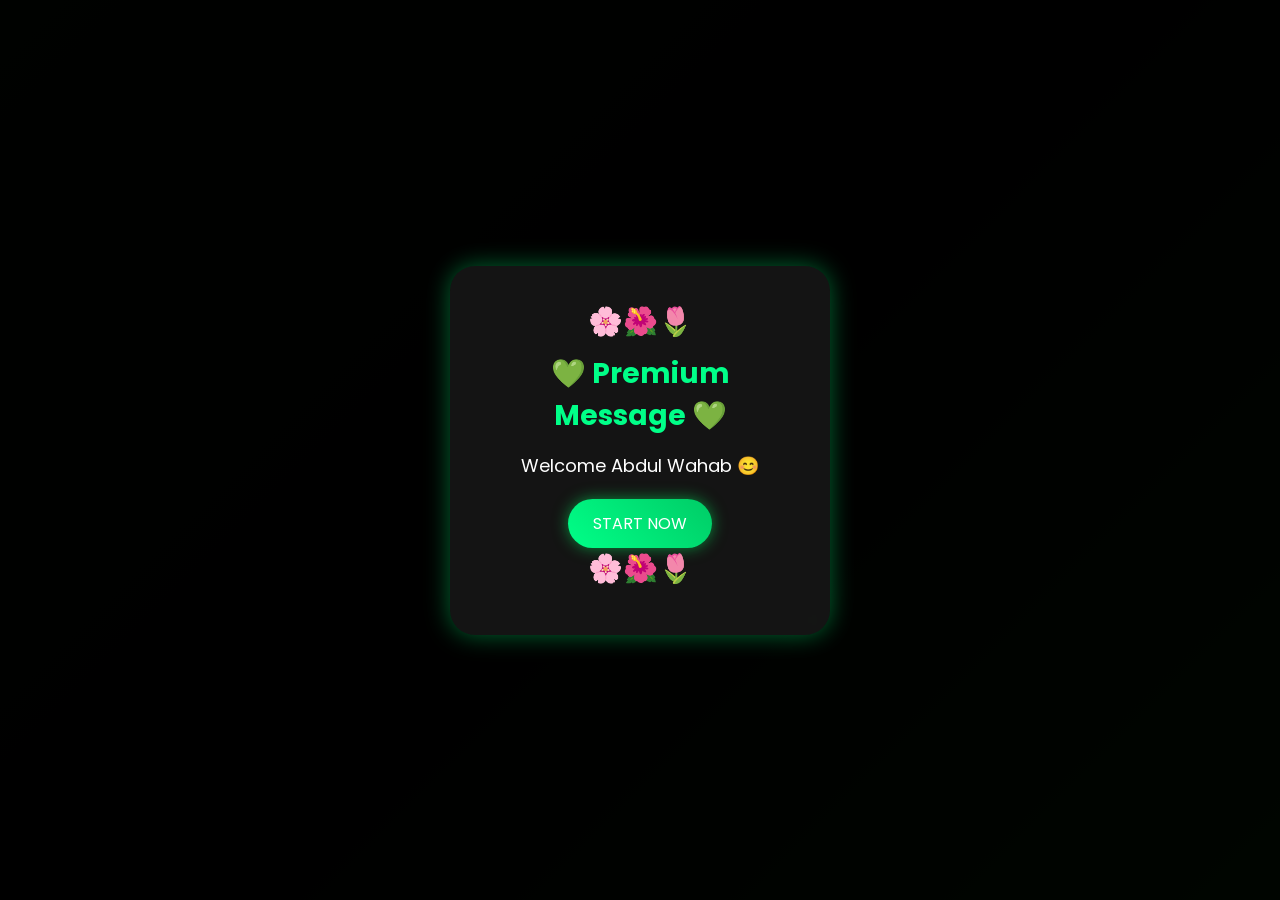
<file: index.html>
<!DOCTYPE html>
<html lang="en">
<head>
  <meta charset="UTF-8">
  <meta name="viewport" content="width=device-width, initial-scale=1.0">
  <title>Abdul Wahab | Welcome</title>
  <link href="https://fonts.googleapis.com/css2?family=Poppins:wght@400;700;900&display=swap" rel="stylesheet">
  <link rel="stylesheet" href="style.css">
</head>
<body class="intro-body">
  <div class="logo">
    <span>A</span><span>B</span><span>D</span><span>U</span><span>L</span>
    <span>&nbsp;</span>
    <span>W</span><span>A</span><span>H</span><span>A</span><span>B</span>
  </div>

  <div class="cover">
    <div class="box">
      <div class="flowers">🌸🌺🌷</div>
      <h2>💚 Premium Message 💚</h2>
      <p>Welcome Abdul Wahab 😊</p>
      <a href="home.html"><button>START NOW</button></a>
      <div class="flowers">🌸🌺🌷</div>
    </div>
  </div>
  <script src="script.js"></script>
</body>
</html>
</file>
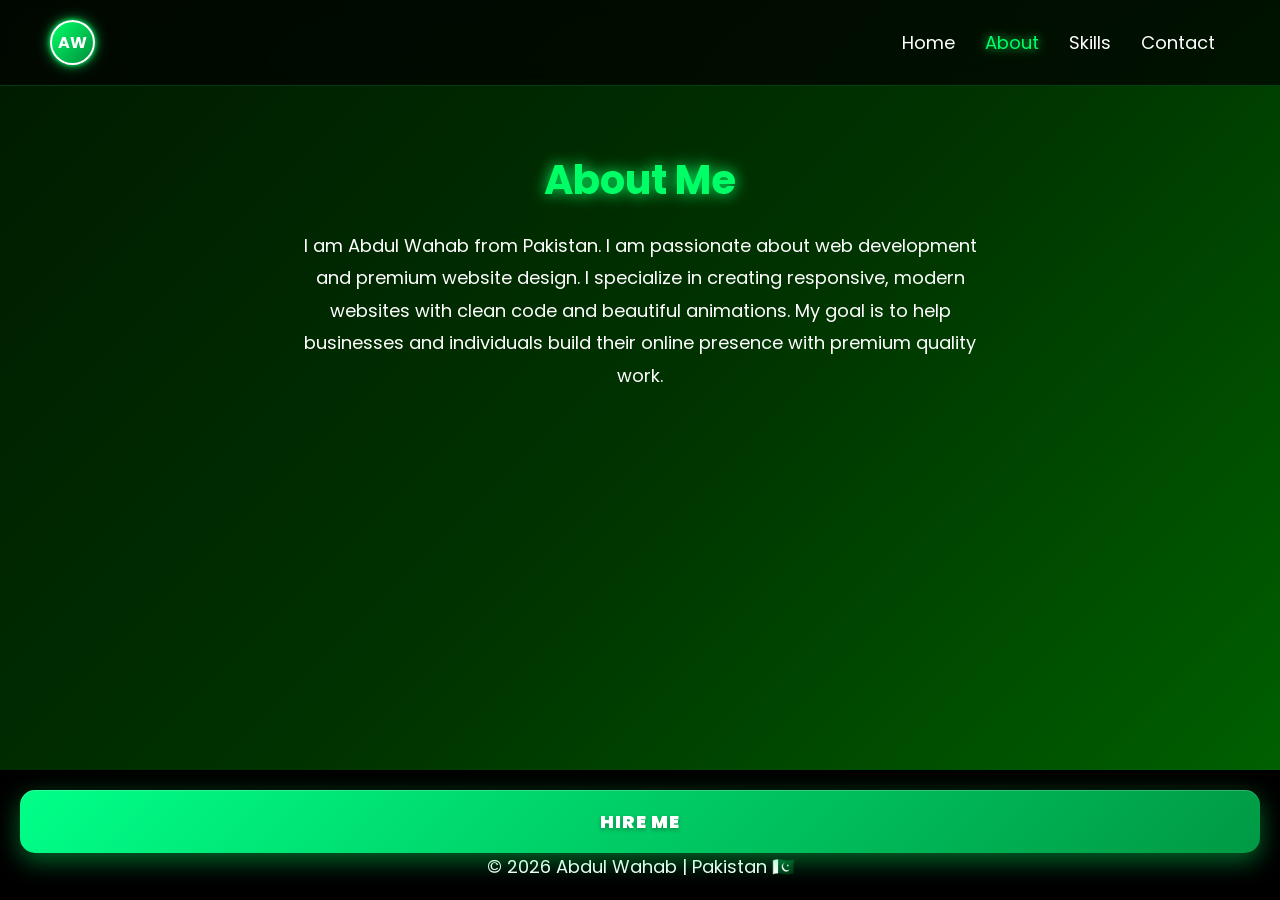
<file: about.html>
<!DOCTYPE html>
<html lang="en">
<head>
  <meta charset="UTF-8">
  <meta name="viewport" content="width=device-width, initial-scale=1.0">
  <title>Abdul Wahab | About</title>
  <link href="https://fonts.googleapis.com/css2?family=Poppins:wght@400;700;900&display=swap" rel="stylesheet">
  <link rel="stylesheet" href="style.css">
</head>
<body>
  <header>
    <nav>
      <div class="logo-nav"><div class="circle"><span>AW</span></div></div>
      <div class="menu-toggle" onclick="toggleMenu()">☰</div>
      <ul id="navLinks">
        <li><a href="home.html">Home</a></li>
        <li><a href="about.html" class="active">About</a></li>
        <li><a href="skills.html">Skills</a></li>
        <li><a href="contact.html">Contact</a></li>
      </ul>
    </nav>
  </header>

  <section class="page-section">
    <h2>About Me</h2>
    <p>I am Abdul Wahab from Pakistan. I am passionate about web development and premium website design. I specialize in creating responsive, modern websites with clean code and beautiful animations. My goal is to help businesses and individuals build their online presence with premium quality work.</p>
  </section>

  <footer><a href="https://wa.me/923703696526?text=Abdul%20Wahab%2C%20kya%20ap%20mera%20kam%20kare%20ga." target=""  id="btn"> HIRE ME</a><p>© 2026 Abdul Wahab | Pakistan 🇵🇰</p></footer>
  <script src="script.js"></script>
</body>
</html>
</file>
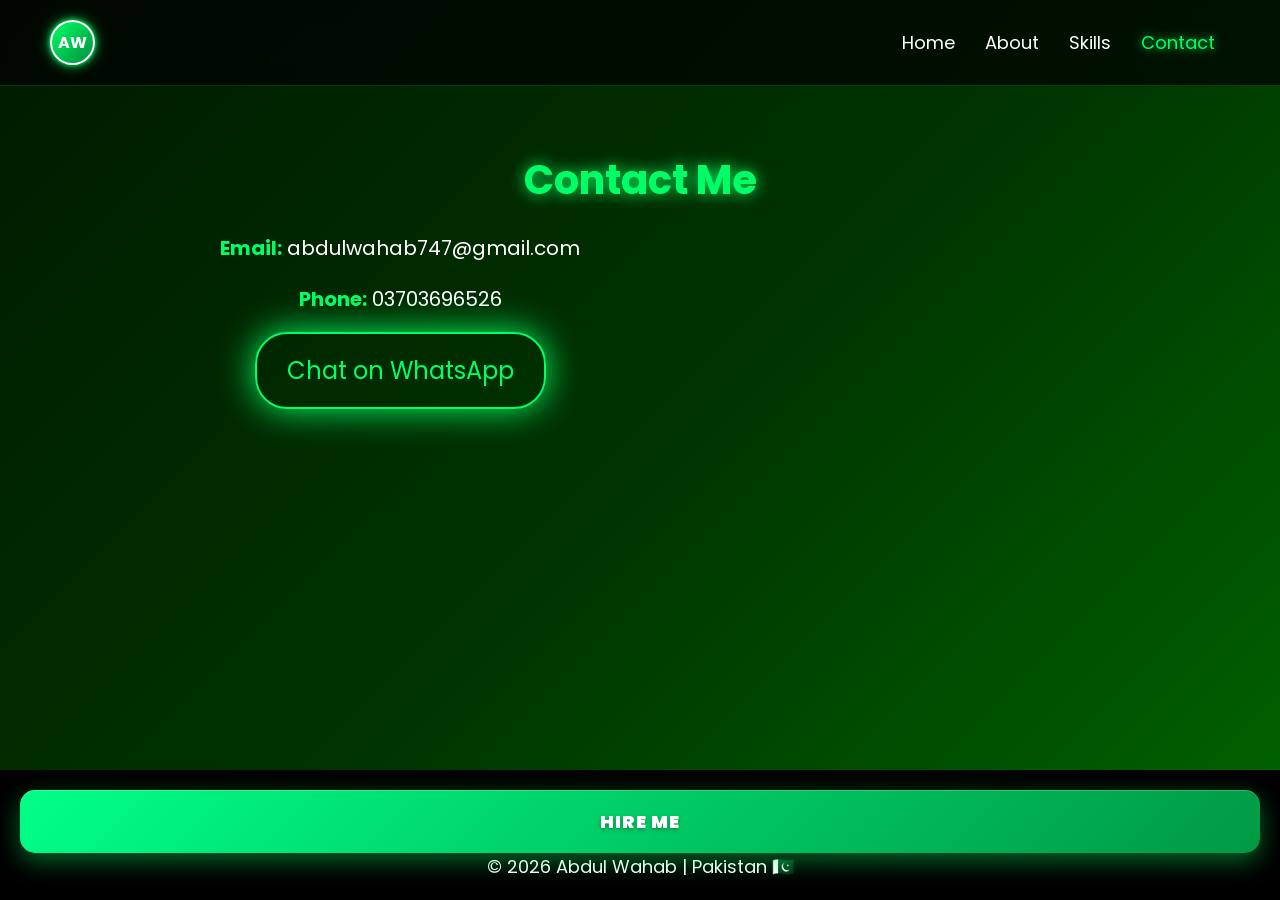
<file: contact.html>
<!DOCTYPE html>
<html lang="en">
<head>
  <meta charset="UTF-8">
  <meta name="viewport" content="width=device-width, initial-scale=1.0">
  <title>Abdul Wahab | Contact</title>
  <link href="https://fonts.googleapis.com/css2?family=Poppins:wght@400;700;900&display=swap" rel="stylesheet">
  <link rel="stylesheet" href="style.css">
</head>
<body>
  <header>
    <nav>
      <div class="logo-nav"><div class="circle"><span>AW</span></div></div>
      <div class="menu-toggle" onclick="toggleMenu()">☰</div>
      <ul id="navLinks">
        <li><a href="home.html">Home</a></li>
        <li><a href="about.html">About</a></li>
        <li><a href="skills.html">Skills</a></li>
        <li><a href="contact.html" class="active">Contact</a></li>
      
      </ul>
    </nav>
  </header>

  <section class="page-section">
    <h2>Contact Me</h2>
    <div class="contact-info">
      <p><span class="box-label">Email:</span> abdulwahab747@gmail.com</p>
      <p><span class="box-label">Phone:</span> 03703696526</p>
      <p><a href="https://wa.me/923703696526"class="whatsapp-btn" target="_blank"> Chat on WhatsApp</a></p>
    </div>
  </section>

  <footer><a href="https://wa.me/923703696526?text=Abdul%20Wahab%2C%20kya%20ap%20mera%20kam%20kare%20ga." target=""  id="btn"> HIRE ME</a><p>© 2026 Abdul Wahab | Pakistan 🇵🇰</p></footer>
  <script src="script.js"></script>
</body>
</html>
</file>
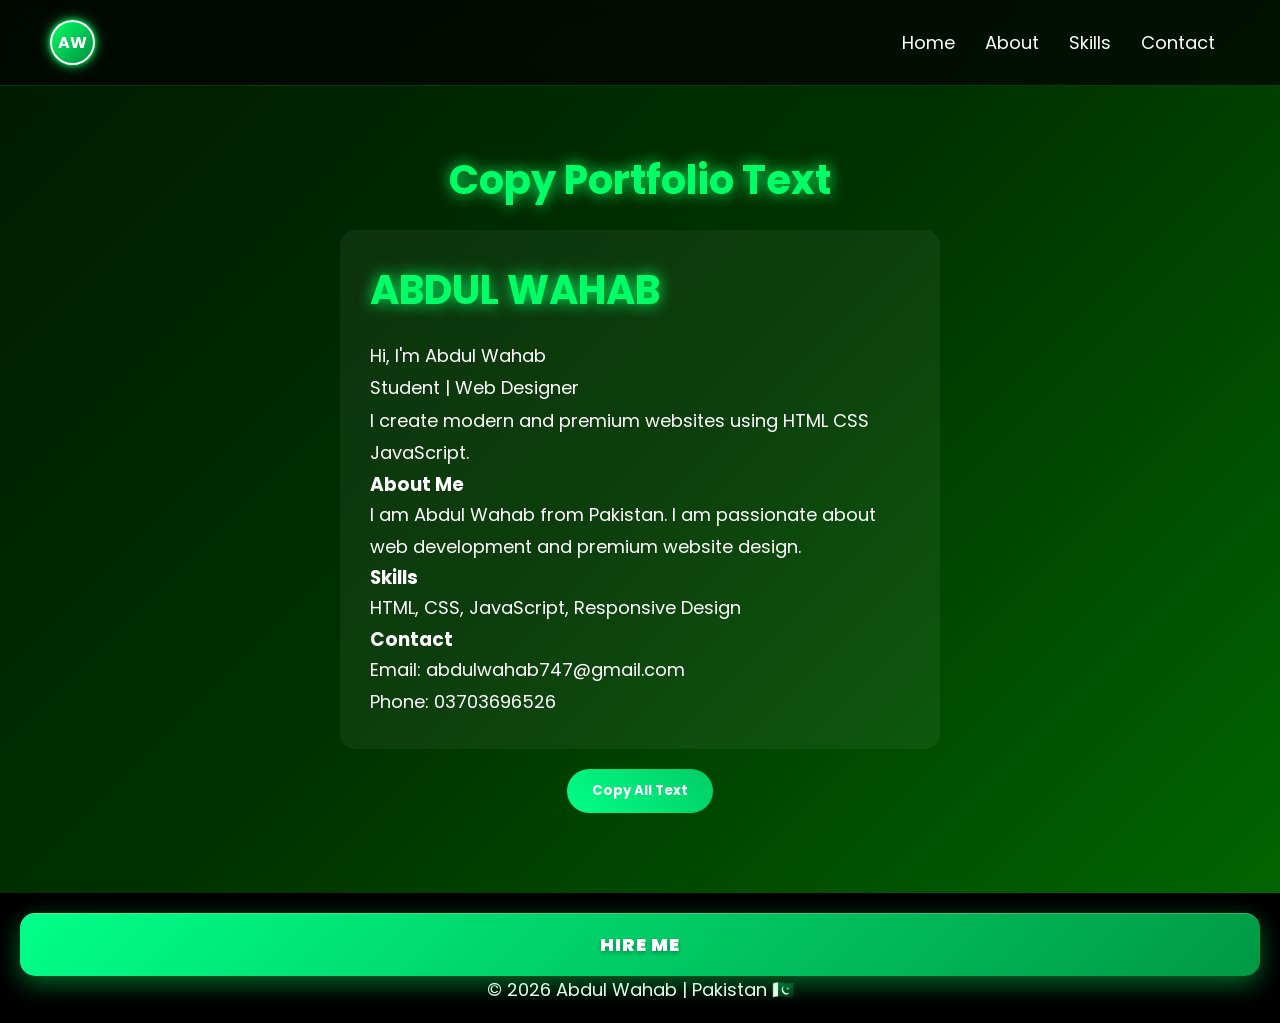
<file: copy.html>
<!DOCTYPE html>
<html lang="en">
<head>
  <meta charset="UTF-8">
  <meta name="viewport" content="width=device-width, initial-scale=1.0">
  <title>Abdul Wahab | Copy Text</title>
  <link href="https://fonts.googleapis.com/css2?family=Poppins:wght@400;700;900&display=swap" rel="stylesheet">
  <link rel="stylesheet" href="style.css">
</head>
<body>
  <header>
    <nav>
      <div class="logo-nav"><div class="circle"><span>AW</span></div></div>
      <div class="menu-toggle" onclick="toggleMenu()">☰</div>
      <ul id="navLinks">
        <li><a href="home.html">Home</a></li>
        <li><a href="about.html">About</a></li>
        <li><a href="skills.html">Skills</a></li>
        <li><a href="contact.html">Contact</a></li>
        
      </ul>
    </nav>
  </header>

  <section class="page-section">
    <h2>Copy Portfolio Text</h2>
    <div id="content" class="copy-content">
      <h2>ABDUL WAHAB</h2>
      <p>Hi, I'm Abdul Wahab</p>
      <p>Student | Web Designer</p>
      <p>I create modern and premium websites using HTML CSS JavaScript.</p>
      <h3>About Me</h3>
      <p>I am Abdul Wahab from Pakistan. I am passionate about web development and premium website design.</p>
      <h3>Skills</h3>
      <p>HTML, CSS, JavaScript, Responsive Design</p>
      <h3>Contact</h3>
      <p>Email: abdulwahab747@gmail.com</p>
      <p>Phone: 03703696526</p>
    </div>
    <button onclick="copyAllText()" class="btn">Copy All Text</button>
  </section>

  <footer><a href="https://wa.me/923703696526?text=Abdul%20Wahab%2C%20kya%20ap%20mera%20kam%20kare%20ga." target=""  id="btn"> HIRE ME</a><p>© 2026 Abdul Wahab | Pakistan 🇵🇰</p></footer>
  <script src="script.js"></script>
</body>
</html>
</file>
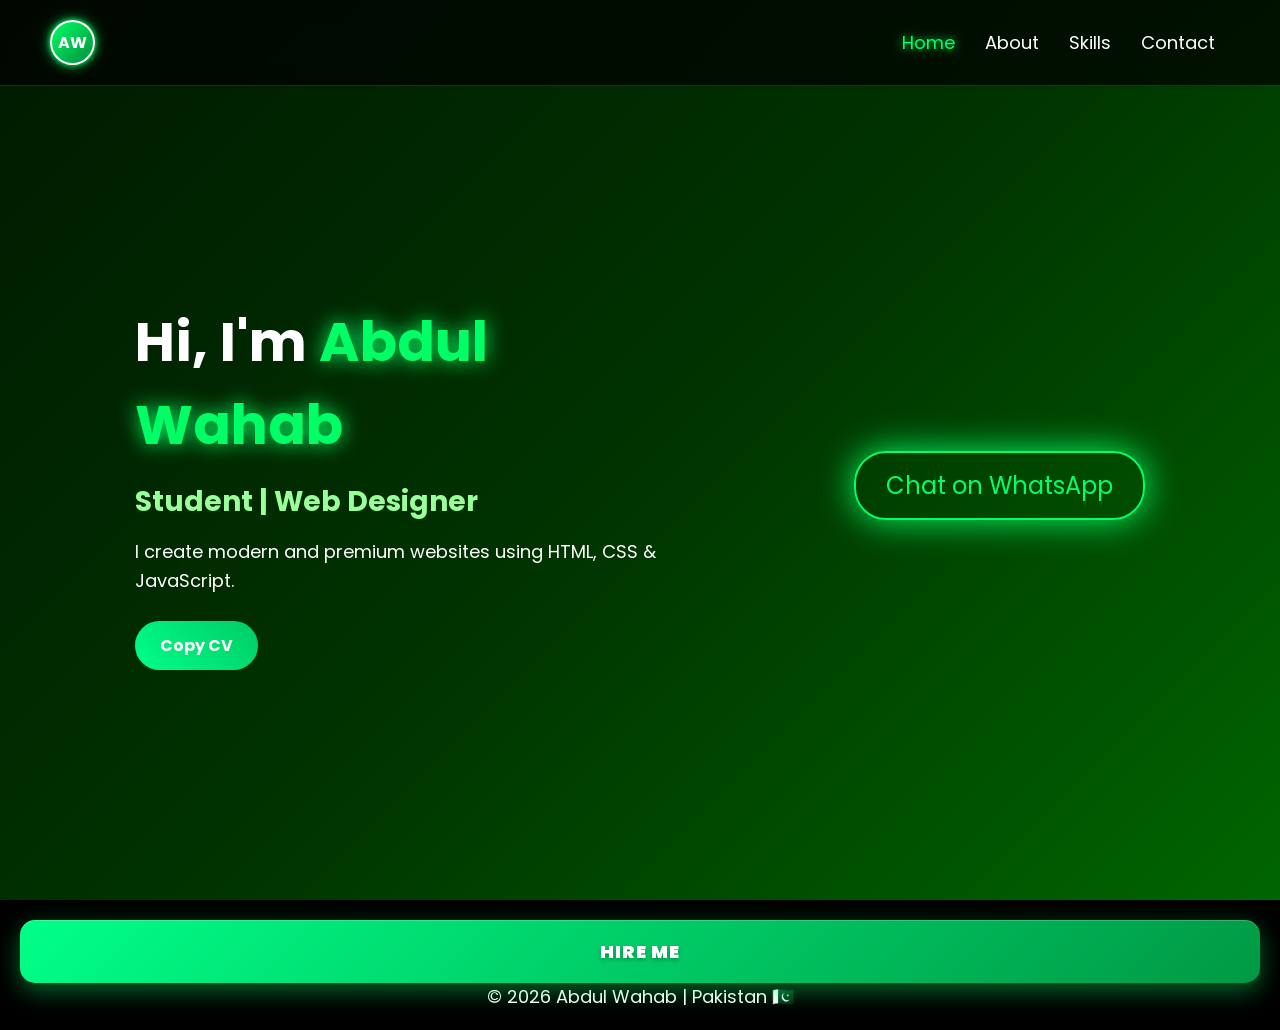
<file: home.html>
<!DOCTYPE html>
<html lang="en">
<head>
  <meta charset="UTF-8">
  <meta name="viewport" content="width=device-width, initial-scale=1.0">
  <title>Abdul Wahab | Home</title>
  <link href="https://fonts.googleapis.com/css2?family=Poppins:wght@400;700;900&display=swap" rel="stylesheet">
  <link rel="stylesheet" href="style.css">
</head>
<body>
  <header>
    <nav>
      <div class="logo-nav"><div class="circle"><span>AW</span></div></div>
      <div class="menu-toggle" onclick="toggleMenu()">☰</div>
      <ul id="navLinks">
        <li><a href="home.html" class="active">Home</a></li>
        <li><a href="about.html">About</a></li>
        <li><a href="skills.html">Skills</a></li>
        <li><a href="contact.html">Contact</a></li>
        </ul>

    
    </nav>
  </header>

  <section class="hero">
    <div class="text">
      <h1>Hi, I'm <span>Abdul Wahab</span></h1>
      <h3>Student | Web Designer</h3>
      <p>I create modern and premium websites using HTML, CSS & JavaScript.</p>
      <a href="copy.html" class="btn" >Copy CV</a>
    </div>
    <div class="image">
      <a href="https://wa.me/923703696526" target="_blank" class="whatsapp-btn">Chat on WhatsApp</a>
    </div>
  </section>

  <footer><a href="https://wa.me/923703696526?text=Abdul%20Wahab%2C%20kya%20ap%20mera%20kam%20kare%20ga." target=""  id="btn"> HIRE ME</a><p>© 2026 Abdul Wahab | Pakistan 🇵🇰</p></footer>
  <script src="script.js"></script>
</body>
</html>
</file>
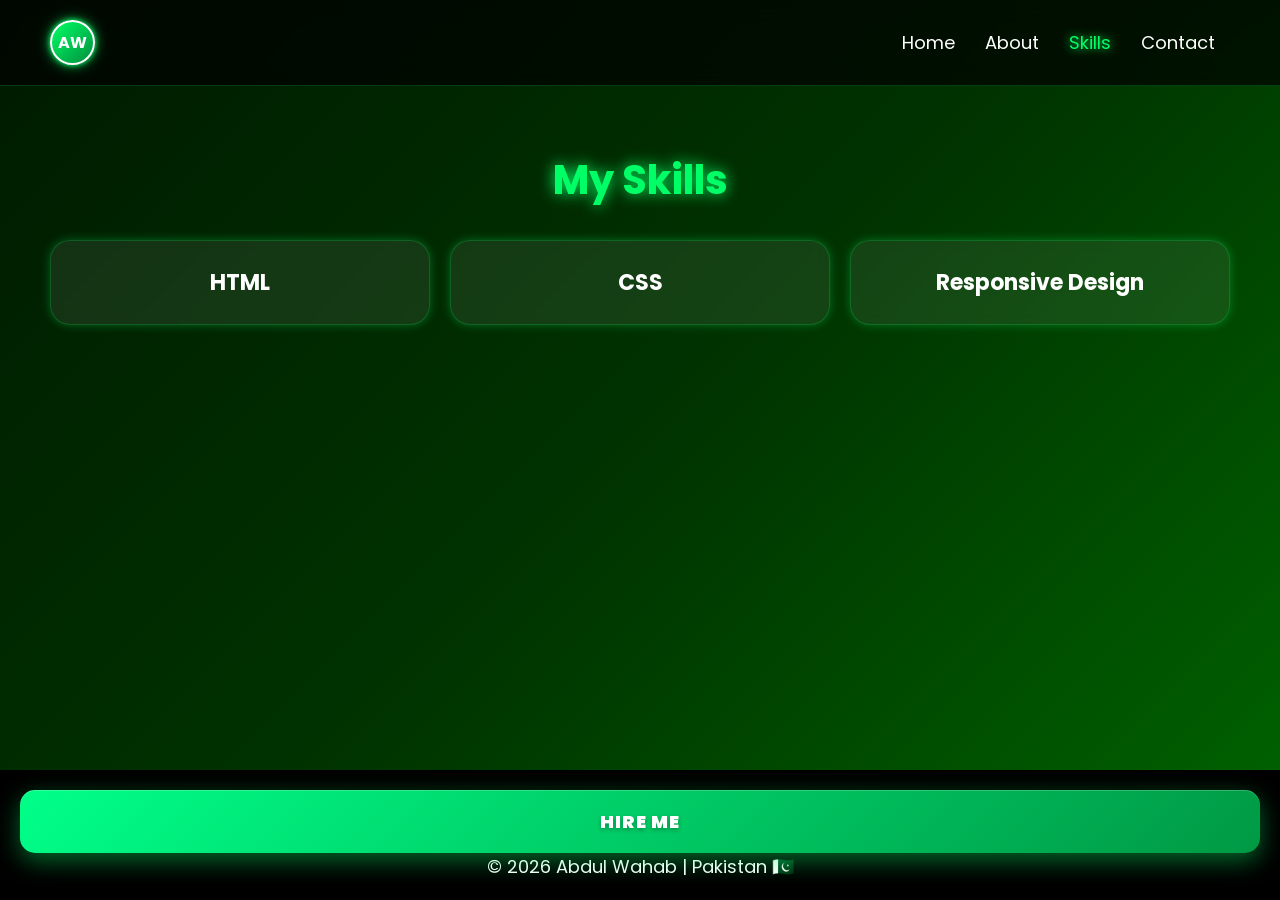
<file: skills.html>
<!DOCTYPE html>
<html lang="en">
<head>
  <meta charset="UTF-8">
  <meta name="viewport" content="width=device-width, initial-scale=1.0">
  <title>Abdul Wahab | Skills</title>
  <link href="https://fonts.googleapis.com/css2?family=Poppins:wght@400;700;900&display=swap" rel="stylesheet">
  <link rel="stylesheet" href="style.css">
</head>
<body>
  <header>
    <nav>
      <div class="logo-nav"><div class="circle"><span>AW</span></div></div>
      <div class="menu-toggle" onclick="toggleMenu()">☰</div>
      <ul id="navLinks">
        <li><a href="home.html">Home</a></li>
        <li><a href="about.html">About</a></li>
        <li><a href="skills.html" class="active">Skills</a></li>
        <li><a href="contact.html">Contact</a></li>
        
      </ul>
    </nav>
  </header>

  <section class="page-section">
    <h2>My Skills</h2>
    <div class="cards">
      <div class="card">HTML</div>
      <div class="card">CSS</div>
      <div class="card">Responsive Design</div>
    </div>
  </section>

  <footer><a href="https://wa.me/923703696526?text=Abdul%20Wahab%2C%20kya%20ap%20mera%20kam%20kare%20ga." target=""  id="btn"> HIRE ME</a><p>© 2026 Abdul Wahab | Pakistan 🇵🇰</p></footer>
  <script src="script.js"></script>
</body>
</html>
</file>
<file: style.css>
* {
  margin: 0;
  padding: 0;
  box-sizing: border-box;
  font-family: 'Poppins', sans-serif;
  scroll-behavior: smooth;
  -webkit-tap-highlight-color: transparent;
}

html {
  height: 100%; /* ADD KIYA */
}

body {
  background: linear-gradient(135deg, #001a00, #003300, #006600);
  color: white;
  overflow-x: hidden;
  min-height: 100vh; /* ADD KIYA */
  display: flex; /* ADD KIYA */
  flex-direction: column; /* ADD KIYA */
}

/* --- Intro Page --- */
.intro-body {
  height: 100vh;
  overflow: hidden;
  background: linear-gradient(135deg, #001100, #000, #003300);
  display: flex;
  justify-content: center;
  align-items: center;
}

.logo {
  display: flex;
  gap: 8px;
  font-size: 90px;
  font-weight: 900;
  color: #00ff66;
}

.logo span {
  opacity: 0;
  transform: translateY(-500px);
  text-shadow: 0 0 10px #00ff66, 0 0 25px #00ff66, 0 0 45px #00cc44;
  animation: drop .8s ease forwards, flyleft 1.5s ease forwards;
}

.logo span:nth-child(1){animation-delay:0s,3.2s}
.logo span:nth-child(2){animation-delay:.15s,3.35s}
.logo span:nth-child(3){animation-delay:.30s,3.5s}
.logo span:nth-child(4){animation-delay:.45s,3.65s}
.logo span:nth-child(5){animation-delay:.60s,3.8s}
.logo span:nth-child(6){animation-delay:.75s,3.95s}
.logo span:nth-child(7){animation-delay:.90s,4.1s}
.logo span:nth-child(8){animation-delay:1.05s,4.25s}
.logo span:nth-child(9){animation-delay:1.20s,4.4s}
.logo span:nth-child(10){animation-delay:1.35s,4.55s}
.logo span:nth-child(11){animation-delay:1.50s,4.7s}

@keyframes drop {
  0% {opacity: 0; transform: translateY(-500px)}
  100% {opacity: 1; transform: translateY(0)}
}

@keyframes flyleft {
  0% {transform: translateX(0); opacity: 1}
  100% {transform: translateX(-1500px); opacity: 0}
}

.cover {
  position: fixed;
  inset: 0;
  background: rgba(0,0,0,0.9);
  display: flex;
  justify-content: center;
  align-items: center;
  opacity: 0;
  animation: showpage 1s ease forwards;
  animation-delay: 6s;
}

@keyframes showpage {to {opacity: 1}}

.box {
  position: relative;
  background: rgba(255,255,255,0.08);
  backdrop-filter: blur(12px);
  padding: 35px;
  width: 380px;
  border-radius: 25px;
  text-align: center;
  box-shadow: 0 0 25px rgba(0,255,120,0.4);
  color: white;
  animation: pop 0.8s ease;
}

@keyframes pop {
  from {transform: scale(0.5); opacity: 0}
  to {transform: scale(1); opacity: 1}
}

.box h2 {font-size: 28px; margin-bottom: 15px; color: #00ff88}
.box p {font-size: 18px; margin-bottom: 20px}
.box button {
  background: linear-gradient(45deg, #00ff88, #00cc66);
  border: none;
  padding: 12px 25px;
  border-radius: 30px;
  color: white;
  font-size: 16px;
  cursor: pointer;
  box-shadow: 0 0 15px rgba(0,255,100,0.5);
  transition: 0.3s;
}
.box button:hover {transform: scale(1.1)}
.flowers {font-size: 28px; margin-bottom: 10px}

/* --- Main Site --- */
header {
  width: 100%;
  padding: 20px 50px;
  position: fixed;
  top: 0;
  left: 0;
  background: rgba(0,0,0,0.7);
  backdrop-filter: blur(10px);
  z-index: 1000;
  border-bottom: 1px solid rgba(0,255,102,0.2);
}

nav {display: flex; justify-content: space-between; align-items: center}

.circle {
  width: 45px;
  height: 45px;
  border-radius: 50%;
  background: linear-gradient(135deg, #00ff66, #008f3d);
  display: flex;
  justify-content: center;
  align-items: center;
  border: 2px solid white;
  box-shadow: 0 0 5px #00ff66, 0 0 12.5px #00cc55;
  animation: pulse 2s infinite alternate;
}

.circle span {font-size: 16px; font-weight: bold; color: white}
@keyframes pulse {0% {transform: scale(1)} 100% {transform: scale(1.1)}}

nav ul {display: flex; list-style: none}
nav ul li {margin: 0 15px}
nav ul li a {
  text-decoration: none;
  color: white;
  font-size: 18px;
  transition: 0.3s;
}
nav ul li a:hover, nav ul li a.active {
  color: #00ff66;
  text-shadow: 0 0 10px #00ff66;
}



.menu-toggle {display: none; font-size: 28px; color: #00ff66; cursor: pointer}

.hero {
  min-height: 100vh;
  display: flex;
  justify-content: space-around;
  align-items: center;
  padding: 120px 50px 50px;
}

.text {max-width: 550px}
.text h1 {font-size: 55px; margin-bottom: 15px}
.text h1 span {color: #00ff66; text-shadow: 0 0 20px #00ff66}
.text h3 {font-size: 28px; margin-bottom: 15px; color: #99ff99}
.text p {font-size: 18px; line-height: 1.6; margin-bottom: 25px}

.btn {
  display: inline-block;
  padding: 12px 25px;
  background: linear-gradient(45deg, #00ff88, #00cc66);
  color: white;
  text-decoration: none;
  border-radius: 30px;
  font-weight: bold;
  transition: 0.3s;
  border: none;
  cursor: pointer;
}
.btn:hover {transform: scale(1.05); box-shadow: 0 0 20px #00ff66}
  .mobile-hire-btn {
    display: none; /* Header wala mobile pe hide */
  }
.whatsapp-btn {
  text-decoration: none;
  color: #00ff66;
  font-size: 24px;
  padding: 15px 30px;
  border: 2px solid #00ff66;
  border-radius: 32px;
  box-shadow: 0 0 35px #00ff66;
  animation: float 3s ease-in-out infinite;
  display: inline-block;
}
@keyframes float {
  0% {transform: translateY(0)}
  50% {transform: translateY(-15px)}
  100% {transform: translateY(0)}
}

.page-section {
  padding: 150px 50px 80px; 
  text-align: center; 
  min-height: 80vh;
  flex: 1; /* ADD KIYA */
}
.page-section h2 {font-size: 40px; margin-bottom: 20px; color: #00ff66; text-shadow: 0 0 15px #00ff66}
.page-section p {font-size: 18px; max-width: 700px; margin: auto; line-height: 1.8}

.cards {
  display: grid;
  grid-template-columns: repeat(auto-fit, minmax(220px, 1fr));
  gap: 20px;
  margin-top: 30px;
}

.card {
  padding: 25px;
  background: rgba(255,255,255,0.08);
  backdrop-filter: blur(5px);
  border-radius: 20px;
  font-size: 22px;
  font-weight: bold;
  transition: 0.4s;
  box-shadow: 0 0 10px rgba(0,255,102,0.3);
  border: 1px solid rgba(0,255,102,0.2);
}
.card:hover {transform: translateY(-10px); box-shadow: 0 0 25px #00ff66}

.contact-info p {margin: 15px 0; font-size: 20px}
.contact-info a {color: #00ff66; text-decoration: none}
.box-label {color: #00ff66; font-weight: bold}

.copy-content {
  background: rgba(255,255,255,0.05);
  padding: 30px;
  border-radius: 15px;
  margin-bottom: 20px;
  text-align: left;
  max-width: 600px;
  margin: 0 auto 20px;
}

footer {
  padding: 20px;
  text-align: center;
  background: #000;
  font-size: 18px;
  margin-top: auto; /* ADD KIYA */
}
.whatsapp-float{
  padding: 12px 25px;
  background: #00ff66;
  color: black;
  text-decoration: none;
  border-radius: 30px;
  font-weight: bold;
  transition: 0.4s;
}
.whatsapp-float:hover {
  transform: scale(1.1);
  box-shadow: 0 0 20px #00ff66;
}
/* --- Button Premium + Full Width --- */
#btn {
  display: block;
  width: 100%;
  padding: 18px 25px;
  background: linear-gradient(135deg, #00ff88, #00cc66, #009944);
  color: white;
  text-decoration: none;
  font-weight: 900;
  font-size: 18px;
  text-transform: uppercase;
  letter-spacing: 1px;
  transition: 0.4s;
  border: none;
  cursor: pointer;
  border-radius: 15px;
  box-shadow: 0 8px 25px rgba(0,255,102,0.4), inset 0 1px 0 rgba(255,255,255,0.2);
  text-shadow: 0 2px 4px rgba(0,0,0,0.3);
  position: relative;
  overflow: hidden;
}

#btn:hover {
  transform: translateY(-3px);
  box-shadow: 0 12px 35px rgba(0,255,102,0.6), inset 0 1px 0 rgba(255,255,255,0.3);
  background: linear-gradient(135deg, #00ff99, #00dd77, #00aa55);
}

#btn:active {
  transform: translateY(0px);
}

/* Shine effect premium ke liye */
#btn::before {
  content: '';
  position: absolute;
  top: 0;
  left: -100%;
  width: 100%;
  height: 100%;
  background: linear-gradient(90deg, transparent, rgba(255,255,255,0.3), transparent);
  transition: 0.6s;
}

#btn:hover::before {
  left: 100%;
}



/* --- iPad + Mobile Responsive --- */
@media (max-width: 1024px) { /* 768px SE 1024px KAR DIYA iPad KE LIYE */
  header {padding: 15px 20px}
  nav {flex-wrap: wrap}
  
  .menu-toggle {
    display: block;
    color: #fff; /* WHITE COLOR ADD KIYA */
    font-size: 28px;
    cursor: pointer;
  }
  
  nav ul {
    display: none;
    width: 100%;
    flex-direction: column;
    text-align: center;
    background: rgba(0,0,0,0.95);
    margin-top: 15px;
    border-radius: 15px;
    padding: 15px 0;
  }
  nav ul.active {display: flex}
  nav ul li {margin: 12px 0}
  .whatsapp-float {display: none}
  .hero {flex-direction: column; text-align: center; padding: 140px 20px 40px}
  .text h1 {font-size: 38px}
  .text h3 {font-size: 22px}
  .page-section {padding: 140px 20px 60px}
  .page-section h2 {font-size: 32px}
  .cards {grid-template-columns: repeat(2, 1fr)} /* iPad PE 2 CARD */
  .logo {font-size: 50px}
  
  #btn {
    font-size: 16px;
    padding: 16px 20px;
    border-radius: 12px;
  }
}

 @media (max-width: 480px) {
  .text h1 {font-size: 32px}
  .box {width: 90%; padding: 25px}
  .whatsapp-btn {font-size: 18px; padding: 12px 20px}
  .cards {grid-template-columns: 1fr}  
 
  #btn {
    font-size: 15px;
    padding: 14px 15px;
    letter-spacing: 0.5px;
  }
}
/* Mobile pe aur chota */
@media (max-width: 300px) {
  .logo {
    font-size: 30px; /* Mobile pe aur chota */
    gap: 4px;
  }
  
  .box {
    width: 80%;
    padding: 20px;
  }
  
  .box h2 {font-size: 20px}
  .box p {font-size: 14px}
  .flowers {font-size: 20px}
}
</file>
